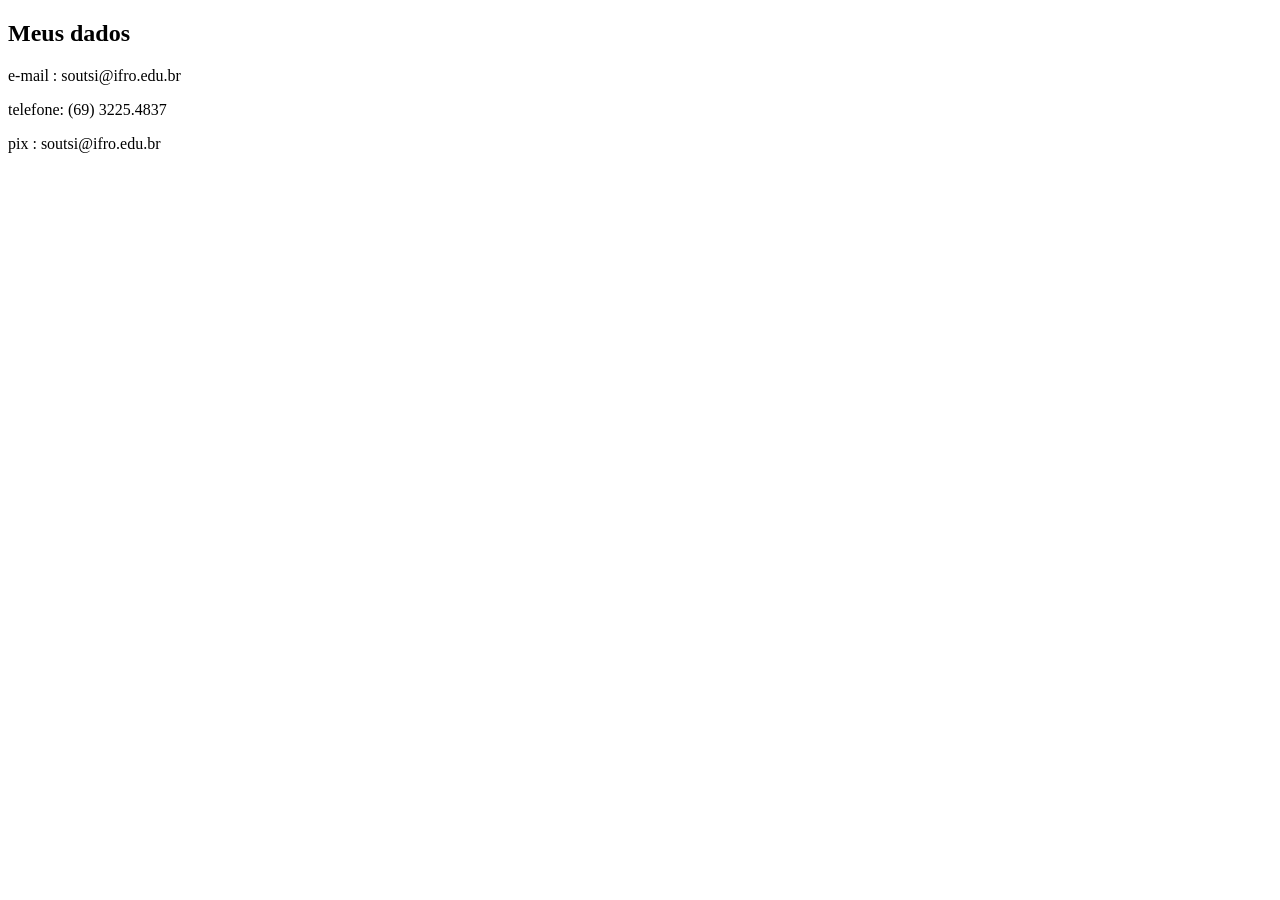
<file: AulaWEB/Projeto Flask - código fonte-20260922/templates/contato.html>
<!DOCTYPE html>
<html lang="pt">
  <head>
    <meta charset="utf-8">
    <title>Contato</title>
  </head>
  <body>
    <h2>Meus dados</h2>
    <p>e-mail  : soutsi@ifro.edu.br</p>
    <p>telefone: (69) 3225.4837</p>
    <p>pix     : soutsi@ifro.edu.br</p>
  </body>
</html>
</file>
